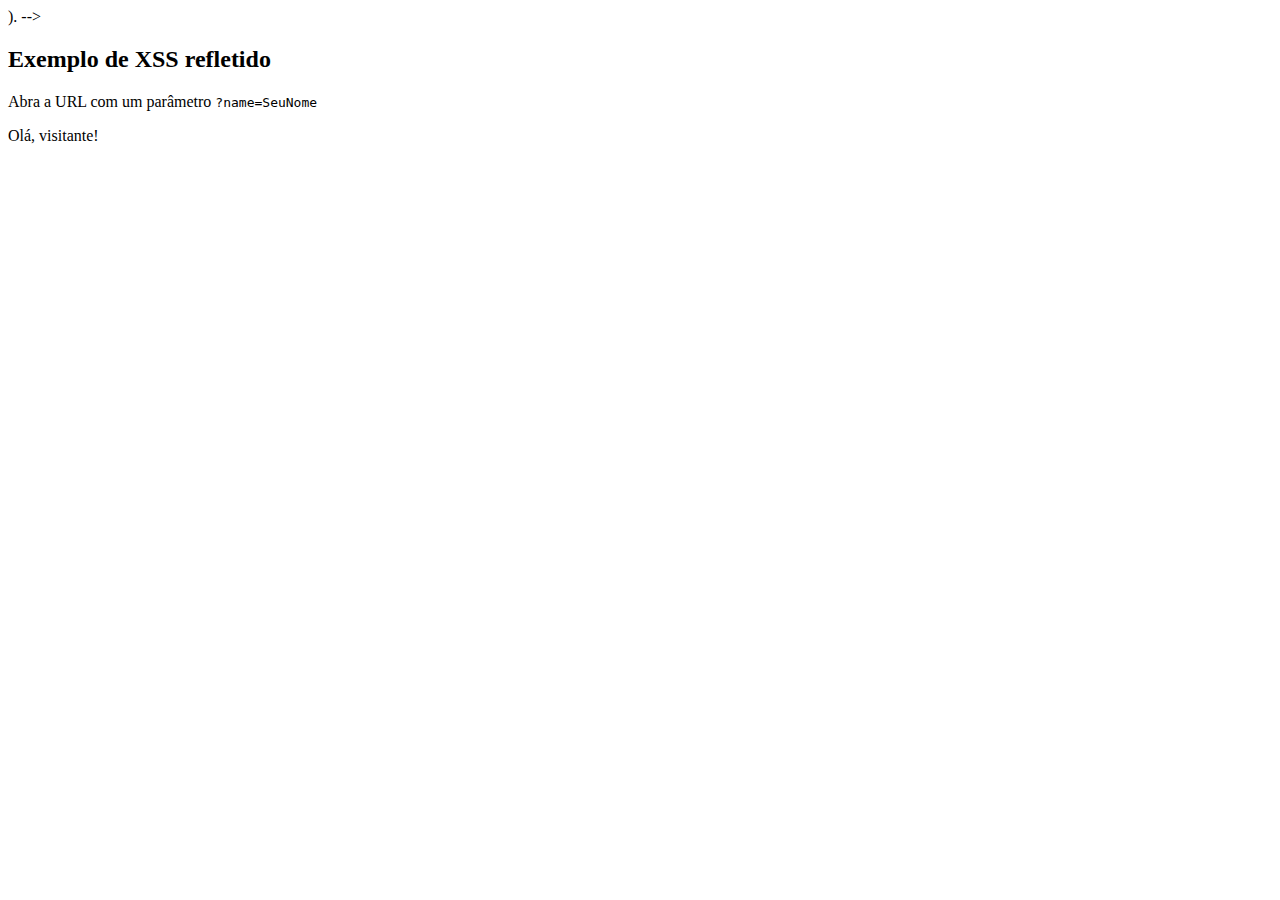
<file: examples/owasp/02-reflected-xss.html>
<!--
Exemplo comentado: XSS refletido (A7: Cross-Site Scripting).
O conteúdo está comentado para evitar execução acidental em ambientes não controlados.

Para ativar o exemplo em ambiente controlado, remova os comentários HTML (<!-- ... -->).
-->

<!doctype html>
<html lang="pt-BR">
  <head>
    <meta charset="utf-8">
    <title>Reflected XSS - exemplo</title>
  </head>
  <body>
    <h2>Exemplo de XSS refletido</h2>
    <p>Abra a URL com um parâmetro <code>?name=SeuNome</code></p>
    <div id="greeting"></div>

    <script>
      // Vulnerabilidade: inserir diretamente o valor do parâmetro no HTML sem escape
      const params = new URLSearchParams(window.location.search);
      const name = params.get('name') || 'visitante';
      // A linha abaixo é vulnerável a XSS se 'name' contiver HTML/JS
      document.getElementById('greeting').innerHTML = 'Olá, ' + name + '!';
    </script>
  </body>
</html>
</file>
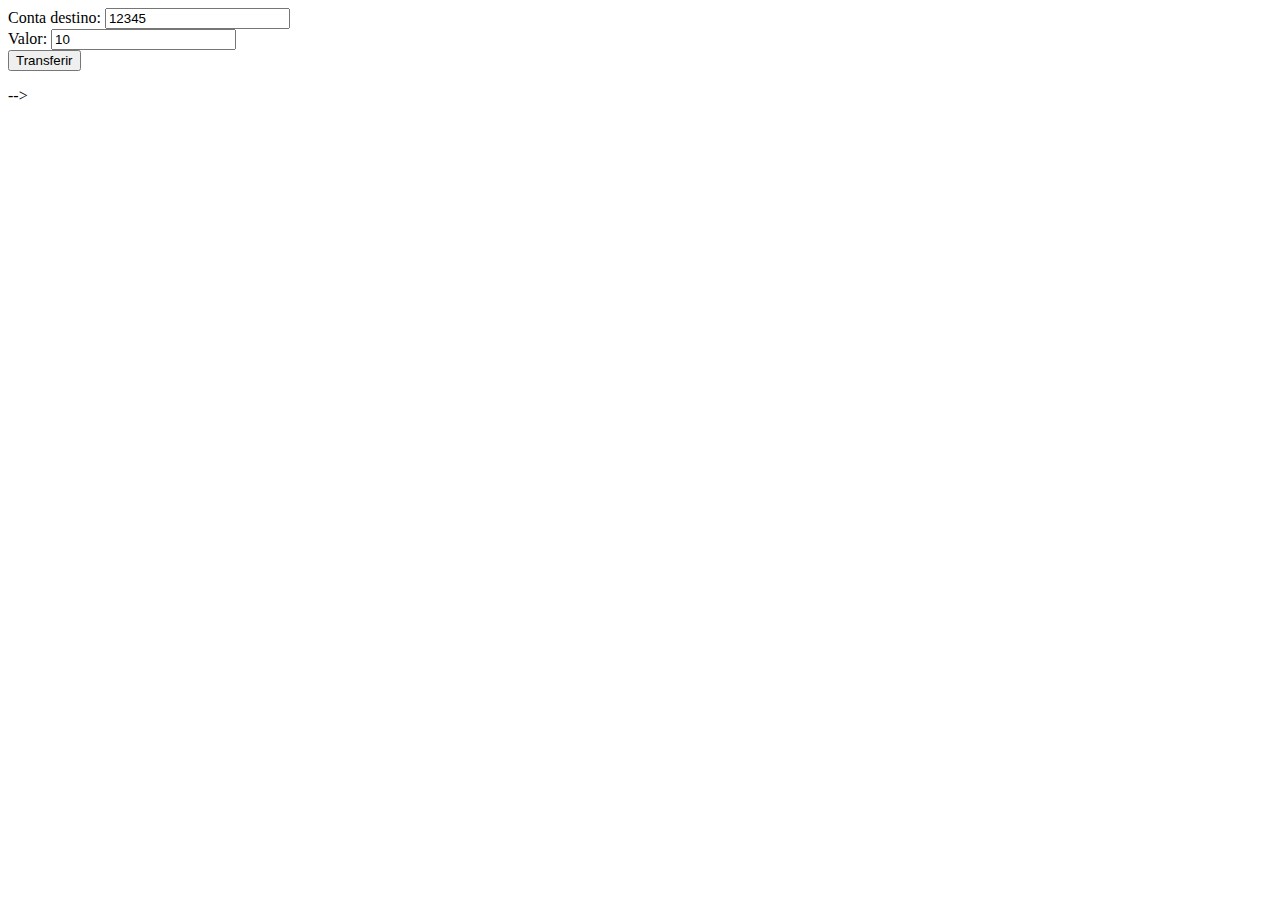
<file: examples/owasp/03-csrf.html>
<!--
Exemplo comentado: CSRF (Cross-Site Request Forgery).
O formulário está comentado para evitar execução acidental.

Para ativar em ambiente de laboratório, remova os comentários HTML e implemente tokens anti-CSRF.
-->

<!--
<!doctype html>
<html lang="pt-BR">
  <head>
    <meta charset="utf-8">
    <title>Exemplo CSRF</title>
  </head>
  <body>
    <h2>Transferência de saldo (exemplo vulnerável)</h2>
    <!-- Vulnerável: ação por GET sem token CSRF -->
    <form method="GET" action="/transfer">
      <label>Conta destino: <input name="to" value="12345"></label><br>
      <label>Valor: <input name="amount" value="10"></label><br>
      <button type="submit">Transferir</button>
    </form>
  </body>
</html>
-->
</file>
